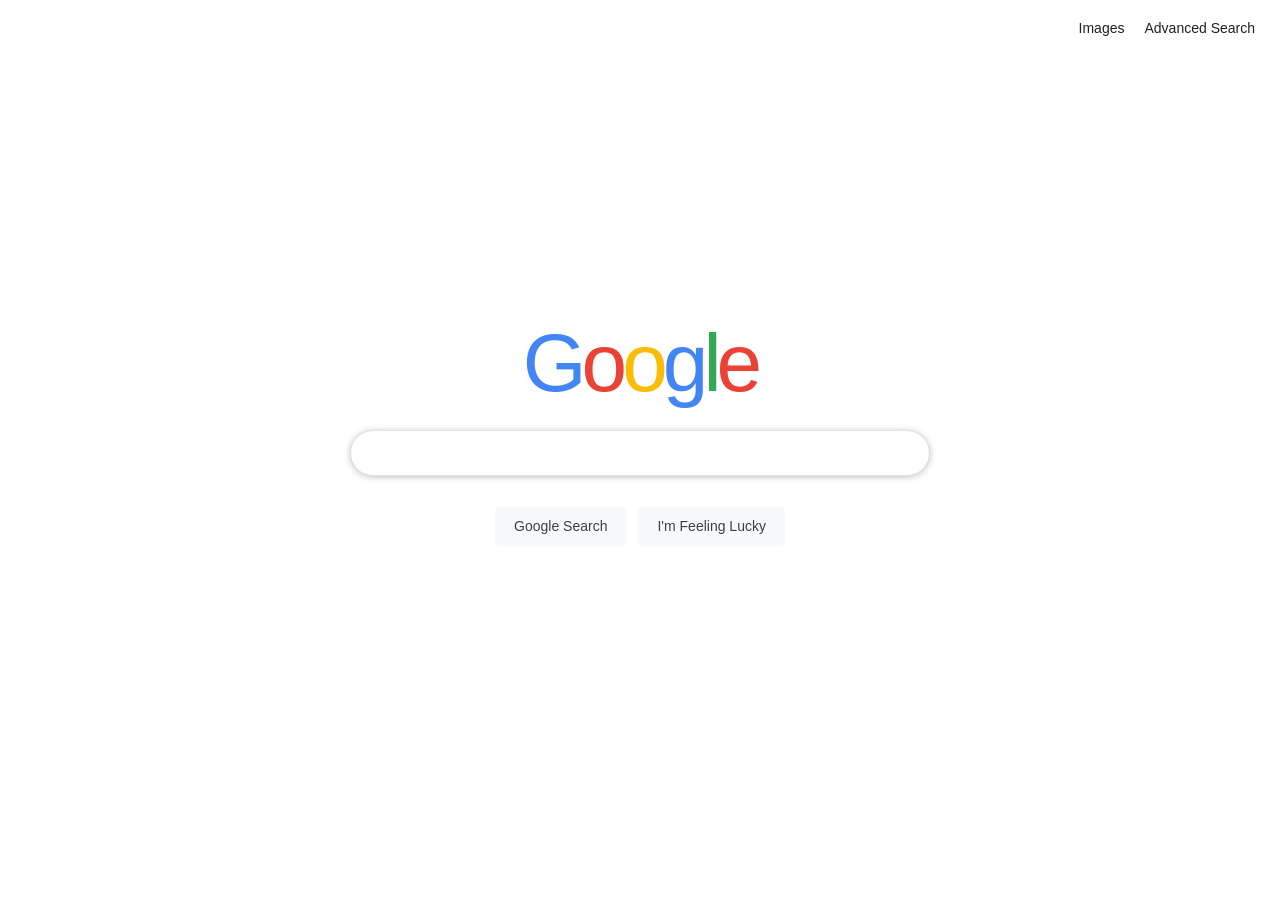
<file: index.html>
<!DOCTYPE html>

<html lang="en">
<head>
    <meta charset="UTF-8">
    <meta name="viewport" content="width=device-width, initial-scale=1.0">
    <title>Google Search</title>
    <link rel="stylesheet" href="styles.css">
</head>

<body class="main-page">


<nav>
    <a href="images.html">Images</a>
    <a href="advanced.html">Advanced Search</a>
</nav>

<main class="search-container">

    <h1 class="google-logo">
        <span class="blue">G</span><span class="red">o</span><span class="yellow">o</span><span class="blue">g</span><span class="green">l</span><span class="red">e</span>
    </h1>

    <form action="https://www.google.com/search">

        <input
            class="search-bar"
            type="text"
            name="q"
            autocomplete="off"
            autofocus
        >

        <div class="button-container">

            <input
                class="search-button"
                type="submit"
                value="Google Search"
            >

            <input
                type="submit"
                class="search-button"
                name="btnI"
                value="I'm Feeling Lucky"
            >

        </div>

    </form>

</main>


</body>
</html>
</file>
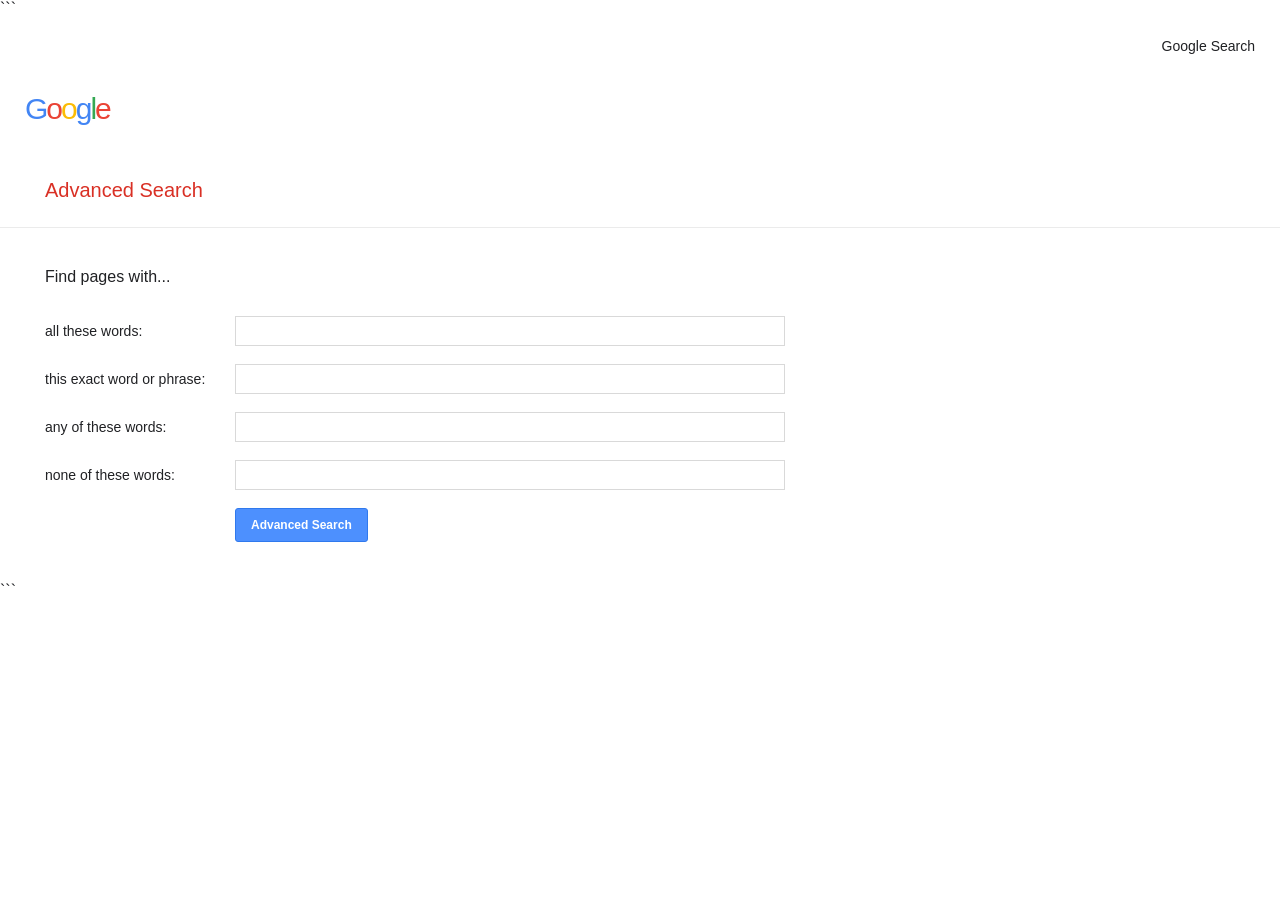
<file: advanced.html>
<!DOCTYPE html>

<html lang="en">
<head>
    <meta charset="UTF-8">
    <meta name="viewport" content="width=device-width, initial-scale=1.0">
    <title>Google Advanced Search</title>
    <link rel="stylesheet" href="styles.css">
</head>

<body>

```
<nav>
    <a href="index.html">Google Search</a>
</nav>

<header class="advanced-header">

    <div class="small-logo">
        <span class="blue">G</span><span class="red">o</span><span class="yellow">o</span><span class="blue">g</span><span class="green">l</span><span class="red">e</span>
    </div>

</header>

<div class="advanced-title">
    Advanced Search
</div>

<div class="line"></div>

<main class="advanced-container">

    <h2>Find pages with...</h2>

    <form action="https://www.google.com/search">

        <div class="advanced-row">

            <label for="all-words">
                all these words:
            </label>

            <input
                id="all-words"
                type="text"
                name="as_q"
            >

        </div>

        <div class="advanced-row">

            <label for="exact-phrase">
                this exact word or phrase:
            </label>

            <input
                id="exact-phrase"
                type="text"
                name="as_epq"
            >

        </div>

        <div class="advanced-row">

            <label for="any-words">
                any of these words:
            </label>

            <input
                id="any-words"
                type="text"
                name="as_oq"
            >

        </div>

        <div class="advanced-row">

            <label for="none-words">
                none of these words:
            </label>

            <input
                id="none-words"
                type="text"
                name="as_eq"
            >

        </div>

        <div class="advanced-button-row">

            <input
                class="advanced-button"
                type="submit"
                value="Advanced Search"
            >

        </div>

    </form>

</main>
```

</body>
</html>
</file>
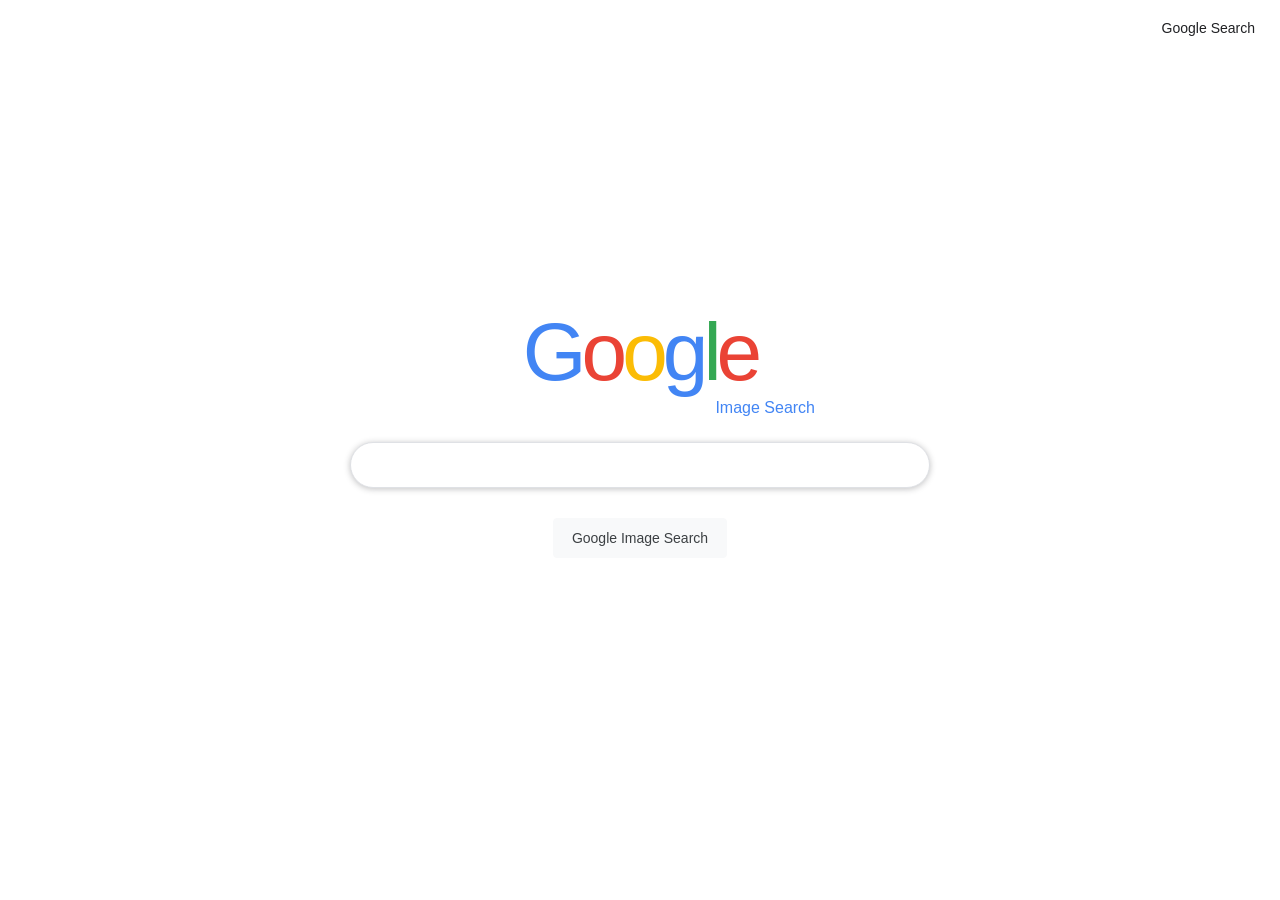
<file: images.html>
<!DOCTYPE html>

<html lang="en">
<head>
    <meta charset="UTF-8">
    <meta name="viewport" content="width=device-width, initial-scale=1.0">
    <title>Google Image Search</title>
    <link rel="stylesheet" href="styles.css">
</head>

<body class="main-page">


<nav>
    <a href="index.html">Google Search</a>
</nav>

<main class="search-container">

    <h1 class="google-logo">
        <span class="blue">G</span><span class="red">o</span><span class="yellow">o</span><span class="blue">g</span><span class="green">l</span><span class="red">e</span>
    </h1>

    <p class="image-text">Image Search</p>

    <form action="https://www.google.com/search">

        <!-- tbm=isch tells Google to search for images -->
        <input type="hidden" name="tbm" value="isch">

        <input
            class="search-bar"
            type="text"
            name="q"
            autocomplete="off"
            autofocus
        >

        <div class="button-container">

            <input
                class="search-button"
                type="submit"
                value="Google Image Search"
            >

        </div>

    </form>

</main>


</body>
</html>
</file>
<file: styles.css>
* {
  box-sizing: border-box;
  }

body {
margin: 0;
font-family: Arial, sans-serif;
color: #202124;
}

/* Navigation */

nav {
display: flex;
justify-content: flex-end;
gap: 20px;
padding: 20px 25px;
}

nav a {
color: #202124;
font-size: 14px;
text-decoration: none;
}

nav a:hover {
text-decoration: underline;
}

/* Google Search and Image Search */

.main-page {
min-height: 100vh;
}

.search-container {
display: flex;
flex-direction: column;
align-items: center;
justify-content: center;

min-height: calc(100vh - 70px);

margin-top: -40px;


}

.google-logo {
font-size: 82px;
font-weight: 500;
letter-spacing: -5px;

margin: 0 0 20px;


}

.blue {
color: #4285f4;
}

.red {
color: #ea4335;
}

.yellow {
color: #fbbc05;
}

.green {
color: #34a853;
}

.image-text {
color: #4285f4;
font-size: 16px;


margin-top: -20px;
margin-bottom: 25px;

text-align: right;
width: 350px;


}

.search-bar {
width: 580px;
max-width: 90vw;


height: 46px;

padding: 0 20px;

border: 1px solid #dfe1e5;
border-radius: 25px;

font-size: 16px;

outline: none;


}

.search-bar:hover,
.search-bar:focus {
box-shadow: 0 1px 6px rgba(32, 33, 36, 0.28);
}

.button-container {
display: flex;
justify-content: center;


gap: 12px;

margin-top: 30px;


}

.search-button {
padding: 11px 18px;


border: 1px solid #f8f9fa;
border-radius: 4px;

background-color: #f8f9fa;

color: #3c4043;

font-size: 14px;

cursor: pointer;


}

.search-button:hover {
border: 1px solid #dadce0;


box-shadow: 0 1px 1px rgba(0, 0, 0, 0.1);


}

/* Advanced Search */

.advanced-header {
padding: 18px 25px;
}

.small-logo {
font-size: 30px;
font-weight: 500;


letter-spacing: -2px;


}

.advanced-title {
color: #d93025;


font-size: 20px;

margin: 35px 45px 25px;


}

.line {
border-bottom: 1px solid #ebebeb;
}

.advanced-container {
margin: 40px 45px;


max-width: 900px;


}

.advanced-container h2 {
font-size: 16px;


font-weight: normal;

margin-bottom: 30px;


}

.advanced-row {
display: flex;


align-items: center;

margin-bottom: 18px;


}

.advanced-row label {
width: 190px;


font-size: 14px;


}

.advanced-row input {
width: 550px;


max-width: 60vw;

height: 30px;

padding: 5px 8px;

border: 1px solid #d9d9d9;

font-size: 14px;


}

.advanced-row input:focus {
border: 1px solid #4d90fe;


outline: none;

box-shadow: inset 0 1px 2px rgba(0, 0, 0, 0.3);


}

.advanced-button-row {
display: flex;


justify-content: flex-start;

margin-left: 190px;


}

.advanced-button {
padding: 9px 15px;


border: 1px solid #3079ed;
border-radius: 3px;

background-color: #4d90fe;

color: white;

font-size: 12px;
font-weight: bold;

cursor: pointer;


}

.advanced-button:hover {
background-color: #357ae8;
}

/* Mobile design */

@media (max-width: 650px) {


.google-logo {
    font-size: 65px;
}

.search-bar {
    width: 85vw;
}

.button-container {
    flex-wrap: wrap;
}

.advanced-container {
    margin: 35px 20px;
}

.advanced-row {
    flex-direction: column;

    align-items: flex-start;

    gap: 7px;
}

.advanced-row label {
    width: auto;
}

.advanced-row input {
    width: 100%;

    max-width: 100%;
}

.advanced-button-row {
    margin-left: 0;

    justify-content: flex-end;
}


}
</file>
